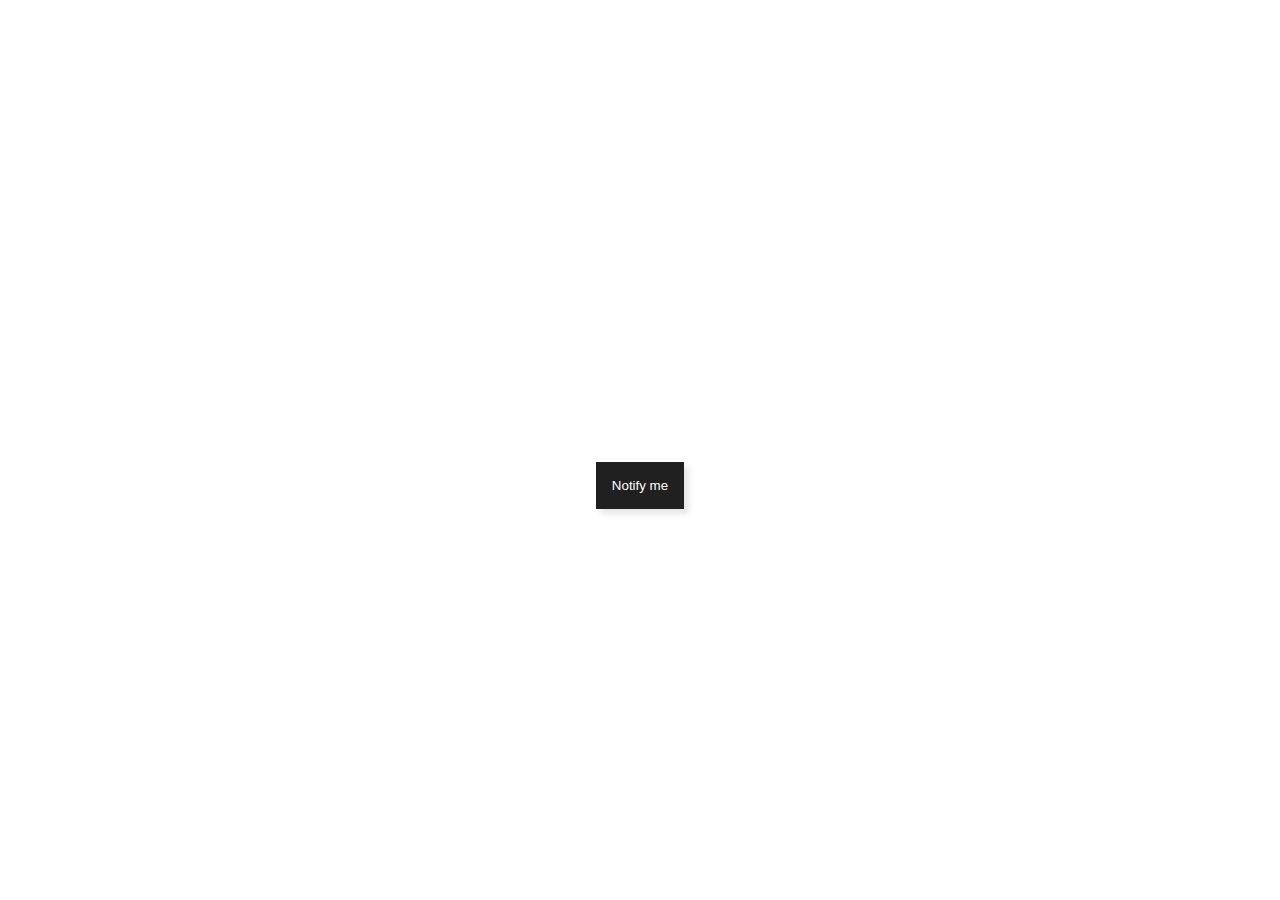
<file: Bell Notification/index2.html>
<!DOCTYPE html>
<html lang="en">
<head>
    <meta charset="UTF-8">
    <meta name="viewport" content="width=device-width, initial-scale=1.0">
    <title>Document</title>
    <link rel="stylesheet" href="styles2.css">
    <link rel="stylesheet" href="https://cdnjs.cloudflare.com/ajax/libs/font-awesome/6.5.1/css/all.min.css" 
    integrity="sha512-DTOQO9RWCH3ppGqcWaEA1BIZOC6xxalwEsw9c2QQeAIftl+Vegovlnee1c9QX4TctnWMn13TZye+giMm8e2LwA==" 
    crossorigin="anonymous" referrerpolicy="no-referrer" />
</head>
<body>
    <div class="container">
        <div class="notification" id="_notification">
          <!-- <i class="fas fa-bell fa-3x bell"></i> -->
        </div>
        <button class="button" id="_button">Notify me</button>
    </div>
    <script src="bell.js"></script>
</body>
</html>
</file>
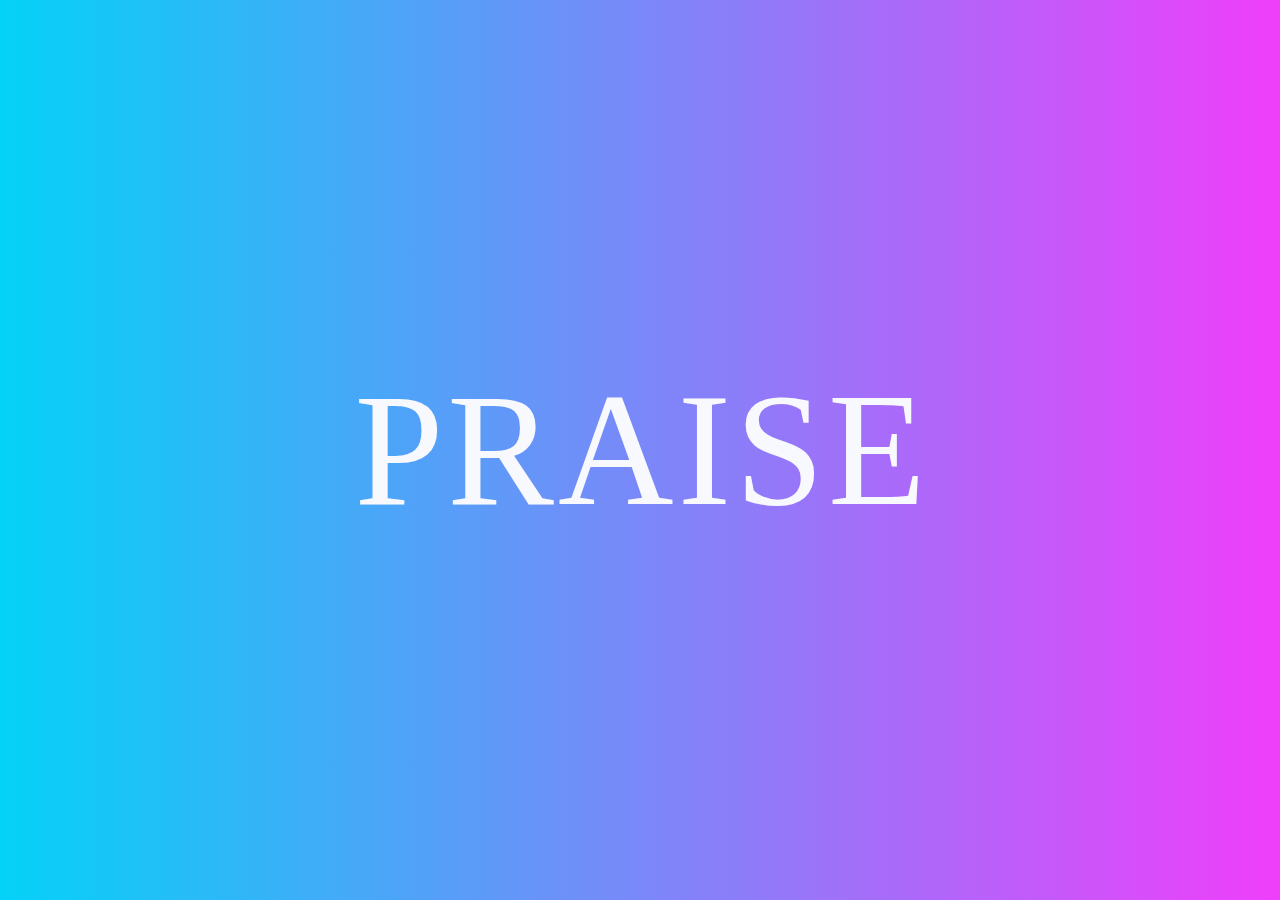
<file: Jumping Letters/index1.html>
<!DOCTYPE html>
<html lang="en">
<head>
    <meta charset="UTF-8">
    <meta name="viewport" content="width=device-width, initial-scale=1.0">
    <title>Jumping Letters</title>
    <link rel="stylesheet" href="styles1.css">
</head>
<body>
   
    <div class="letters">
        <span>P</span>
        <span>R</span>
        <span>A</span>
        <span>I</span>
        <span>S</span>
        <span>E</span>
    </div>

    <script src="app.js"></script>
</body>
</html>
</file>
<file: Bell Notification/styles2.css>
*{
    box-sizing: border-box;
    margin: 0;
    padding: 0;
}

body{
    display: flex;
    justify-content: center;
    align-items: center;
    min-height: 100vh
}

.container{
    display:flex;
    justify-content: center;
    align-items: center;
    flex-direction: column;
}

.button{
    cursor: pointer;
    background-color: rgb(32,32,32);
    color:white;
    text-align: center;
    padding: 1rem;
    margin: 1rem;
    border: none;
    outline: none;
    box-shadow: 5px 5px 6px rgba(0, 0,0,0.1);
    z-index: 999;
    transition: 0.5s;
}

.button:active{
    transform: translateY(10%) translateX(10%);
    box-shadow: 0px 0px 0px #fff;
}

.notification{
    width: 50px;
    display:flex;
    justify-content: center;
    align-items: center;
    height: inherit;
    position: relative;
    color: #f2f2f2;
}

.notification::after{
    min-width: 20px;
    height: 20px;
    content: attr(data-count);
    background-color: rgb(236, 36, 170);
    display: flex;
    justify-content: center;
    align-items: center;
    position: absolute;
    top: -5px;
    right: 5px;
    transition: 0.3s;
    border-radius: 50%;
    transform: scale(0.5);
    opacity:0;
   
}

.notification::before{
    content: "\f0f3";
    font-family: "FontAwesome";
    display: block;
    color: black;
    font-size:3rem;
    margin-bottom: 1rem;
}

.notification.count::after{
    opacity: 1;
    transform: scale(0.8);
}
.notification.notify::before{
    animation: bell 1s ease-out;
    transform-origin: center top;
}

@keyframes bell {
    0%{
        transform: rotate(40deg);
    }
    12.5% {
        transform: rotate(-35deg);
      }
      25% {
        transform: rotate(30deg);
      }
      37.5% {
        transform: rotate(-25deg);
      }
      50% {
        transform: rotate(20deg);
      }
      62.5% {
        transform: rotate(-15deg);
      }
      75% {
        transform: rotate(10deg);
      }
      87.5% {
        transform: rotate(-5deg);
      }
      100% {
        transform: rotate(0deg);
      }
}
</file>
<file: Jumping Letters/styles1.css>
*{
    box-sizing: border-box;
    margin: 0;
    padding: 0;
}

body{
    display: flex;
    justify-content: center;
    align-items: center;
    min-height: 100vh;
    flex-direction: column;
    background: linear-gradient(to right, #04d2f7,#f03efa)
}

.letters{
    perspective: 1000px;
    font-family: cursive;
    color: ghostwhite;
}

.letters span {
    cursor: pointer;
    display: inline-block;
    user-select: none;
    line-height: 0.8;
    font-size: 10rem;

}
.letters span.active{
    animation: jump 2s ease-in-out;
    transform-origin: bottom left;
 }

@keyframes jump {
   0%{
    transform: translate(0,0) rotate(180deg)
   }
   25%{
    transform: scale(2) translate(0,-150px)
   }
   75%{
    transform: scale(1.1,1.1) translate(0,200px)
   }
   100%{
    transform: translate(0,0) rotate(360deg)
   }
}
</file>
